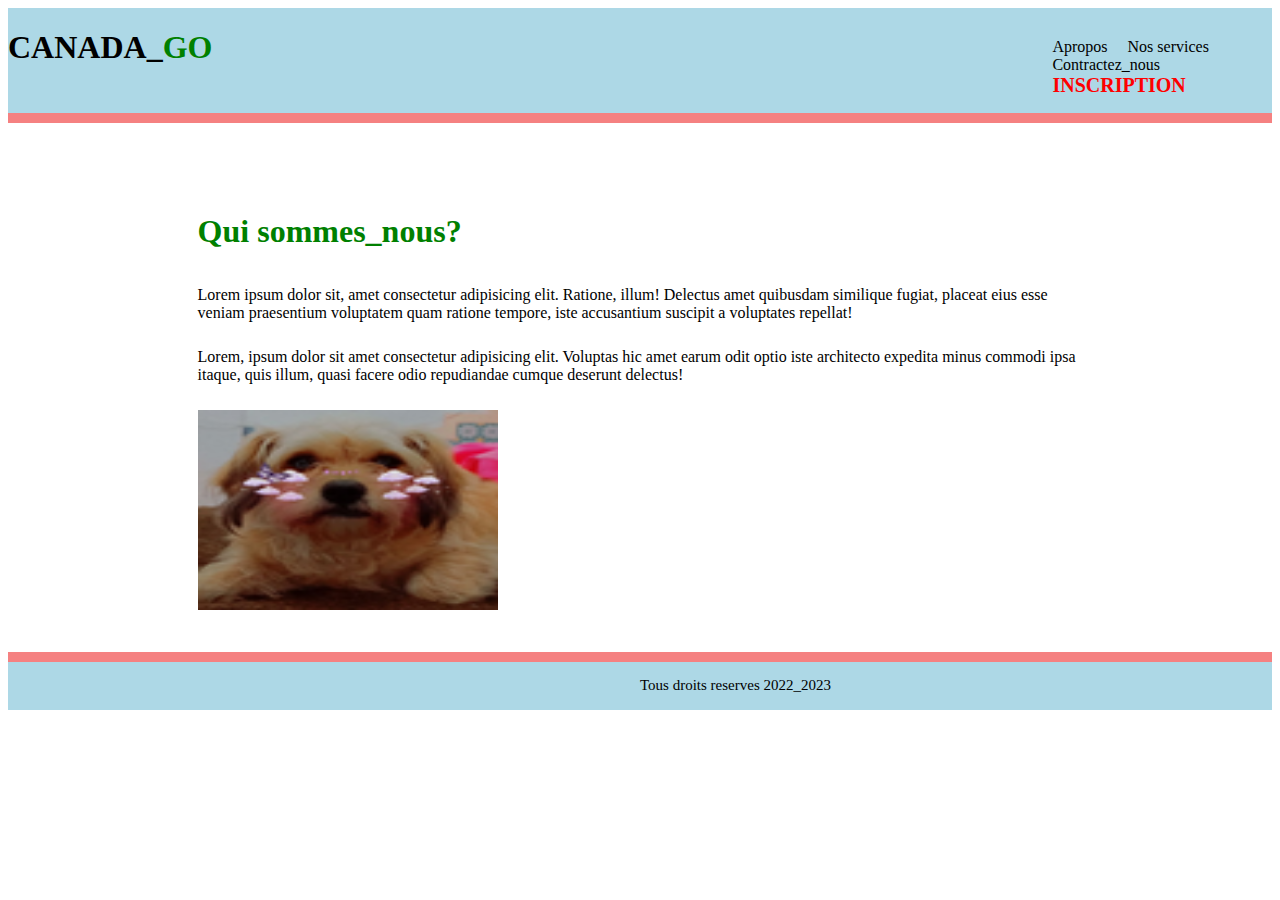
<file: Index.html>
<!DOCTYPE html>
<html lang="fr">
<head>
    <meta charset="UTF-8">
    <meta name="viewport" content="width=device-width, initial-scale=1.0">
    <title>Document</title>
    <link rel="stylesheet" href="style.css">
</head>
<body>
    <header>
        
        <h1>canada_<span>go</span></h1>
        
        <ul>
            <li><a href="">Apropos</a></li>
            <li><a href="">Nos services</a></li>
            <li><a href="">Contractez_nous</a></li>
            <li><a href="Inscription.html" id="in">INSCRIPTION</a></li>
        </ul>
        
        

    </header>
    <section>
        <div id="west">
        <h2>Qui sommes_nous?</h2>
        <p>Lorem ipsum dolor sit, amet consectetur adipisicing elit. Ratione, illum! Delectus amet quibusdam similique fugiat, placeat eius esse veniam praesentium voluptatem quam ratione tempore, iste accusantium suscipit a voluptates repellat!</p>
        <p>Lorem, ipsum dolor sit amet consectetur adipisicing elit. Voluptas hic amet earum odit optio iste architecto expedita minus commodi ipsa itaque, quis illum, quasi facere odio repudiandae cumque deserunt delectus!</p>
        <img src="download.png" alt="" id="ishka">

        </div>

    </section>
    <footer>
        
            <p id="ptit">Tous droits reserves 2022_2023</p>
        



    </footer>


    
</body>
</html>
</file>
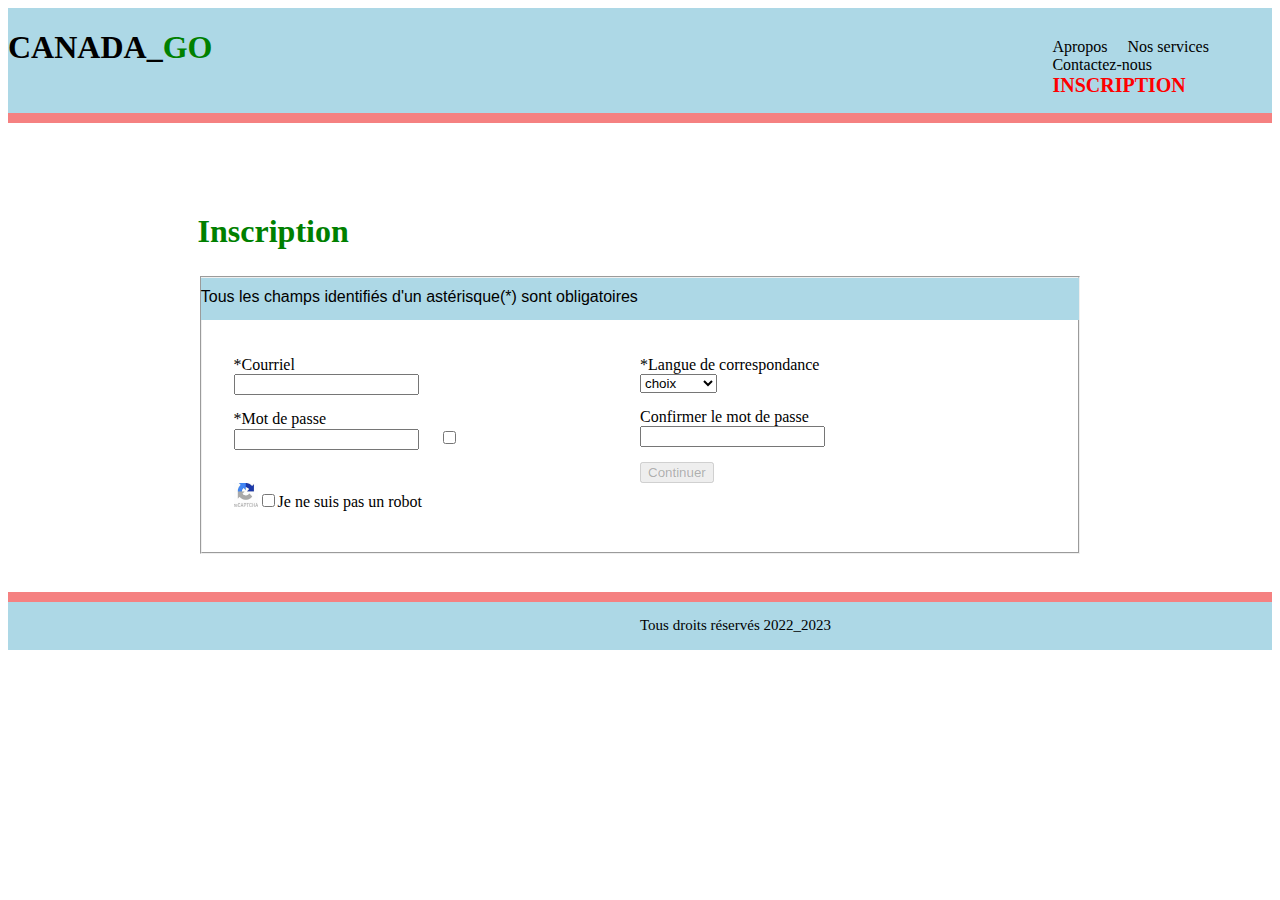
<file: Inscription.html>
<!DOCTYPE html>
<html lang="fr">
<head>
    <meta charset="UTF-8">
    <meta name="viewport" content="width=device-width, initial-scale=1.0">
    <title>Inscription</title>
    <link rel="stylesheet" href="style.css">
</head>
<body>
    <header>
        <h1>canada_<span>go</span></h1>
        <ul>
            <li><a href="">Apropos</a></li>
            <li><a href="">Nos services</a></li>
            <li><a href="">Contactez-nous</a></li> 
            <li><a href="Inscription.html" id="in">INSCRIPTION</a></li>
        </ul>
    </header>
    <section>
        <div id="west">
            <h2>Inscription</h2>
            <form action="" method="post" onsubmit="return verifier()">
                <fieldset>
                    <p id="h">Tous les champs identifiés d'un astérisque(*) sont obligatoires</p>
                    <div class="container">
                        <div>
                            <label for="em">*Courriel</label><br>
                            <input type="text" name="em" id="em"><br>
                            <label for="mot">*Mot de passe</label><br>
                            <input type="password" name="mot" id="mot" oninput="ma9bolouno()">  <img src="eye.png" alt="" id="eye"><input type="checkbox" name="" id="checkeyepass" onclick="show();" onmouseover="changeEyeColor(true)" onmouseout="changeEyeColor(false)"><br> 
                            <span id="i3jeb"></span><br>
                            <img src="th.jpeg" alt="" id="recap"><input type="checkbox" name="bot" id="bot" onclick="activer()"><span>Je ne suis pas un robot</span>
                        </div>
                        <div>
                            <label for="lang">*Langue de correspondance</label><br>
                            <select name="lang" id="lang">
                                <option value="">choix</option>
                                <option value="français">français</option>
                                <option value="allemand">allemand</option>
                                <option value="arabe">arabe</option>
                                <option value="anglais">anglais</option>
                            </select><br>
                            <label for="cmot">Confirmer le mot de passe</label><br>
                            <input type="password" name="cmot" id="cmot"><br> 
                            <input type="submit" value="Continuer" id="but" disabled> 
                        </div>
                    </div>
                </fieldset>
            </form>
        </div>
    </section>
    <footer>
        <p id="ptit">Tous droits réservés 2022_2023</p> <!-- Corrected the spelling of "réservés" -->
    </footer>
    <script src="script.js"></script>
</body>
</html>
</file>
<file: style.css>
footer{
    border-top: 10px rgb(245, 129, 129) solid ;
    background-color: lightblue;
    margin-top: 3%;
    height: 3rem;
    
    
    
}
h2{
    color: green;
    font-size: 2rem;
}
header{
    border-bottom: 10px rgb(245, 129, 129) solid ;
    background-color: lightblue;
    display: flex;
    
 
}
#west{
    padding-left: 15%;
    padding-right: 15%;
    padding-top: 5%;
}
section p {
    padding-top: 10px ;
}
#ishka{
    padding-top: 10px ;
    width: 300px;
    height: 200px;
}
h1{
    text-transform: uppercase;
}
h1 span{
    color: green;
}
ul{
    margin-top: 30px;
    margin-left: 50rem ;
    
    

}

li{
    margin-right: 1rem;
   
    margin-right: 1rem;
    display: inline-block;
    
}
a {
    text-decoration: none;
    color: black;
  }
#in {
    font-size: 20px; 
    font-weight: bold; 
    color: red; 
    
  }
#ptit{
    font-size: 15px;
    margin-left: 50%;
}
#h{
    background-color: lightblue;
    font-family: 'Franklin Gothic Medium', 'Arial Narrow', Arial, sans-serif;
    height: 2rem;
    margin-top: -6px;
    margin-left: -0.8rem;
    margin-right: -0.8rem;
}
.container {
    display: flex;
    justify-content: space-between; 
    padding: 20px; 
}

.container > div {
    flex: 1;

   
}

.container label,
.container input,
.container select,
.container span {
    
    margin-bottom: 15px;
}

#recap{
    height: 1.5rem;
    width: 1.5rem;
}
#eye{
    height: 1rem;
    width: 1rem;
    filter: invert(97%) sepia(97%) saturate(0%) hue-rotate(68deg) brightness(101%) contrast(103%);
    background-color: invert(97%) sepia(97%) saturate(0%) hue-rotate(68deg) brightness(101%) contrast(103%);

    
}
</file>
